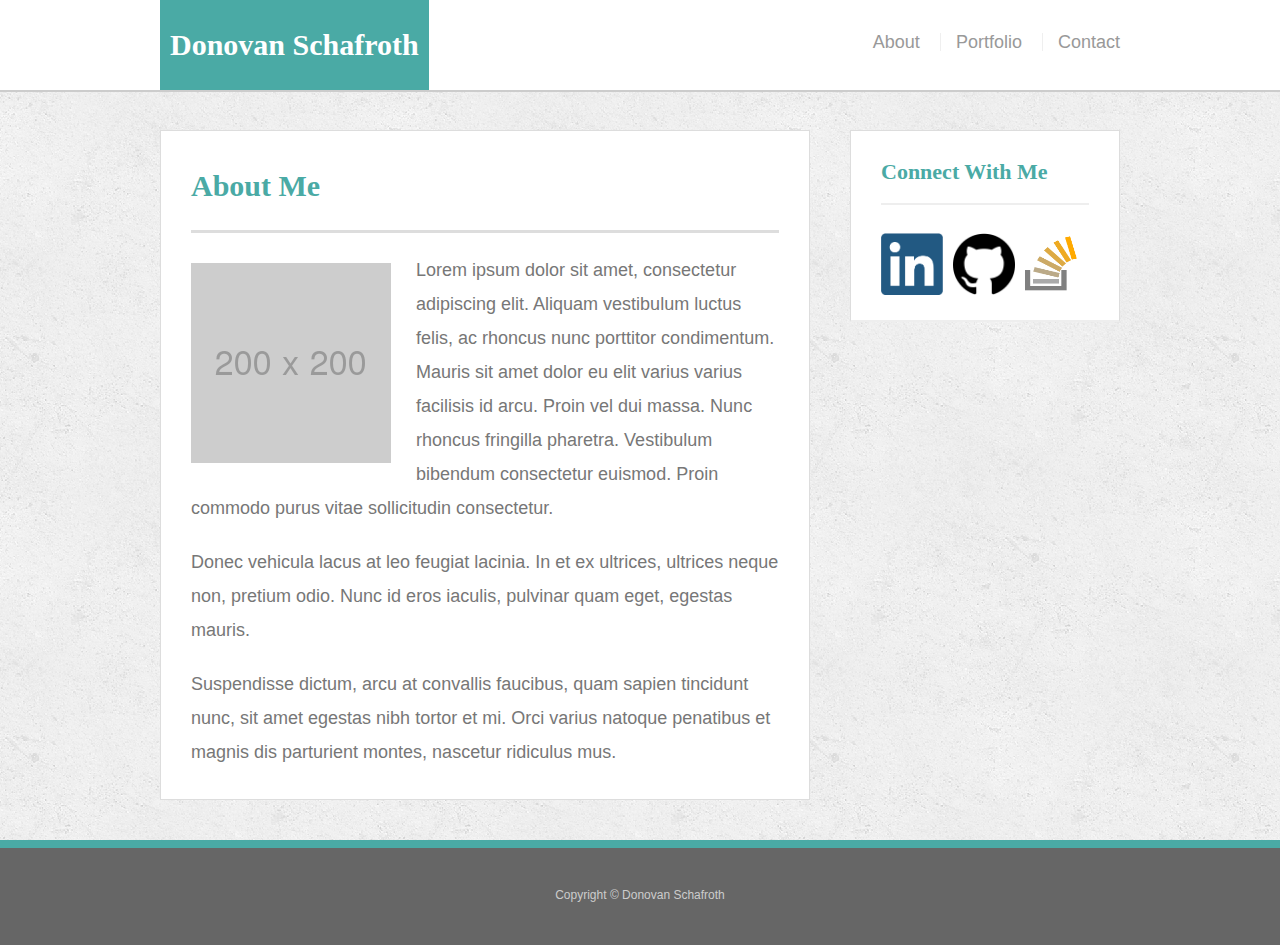
<file: index.html>
<!DOCTYPE html>
<html lang="en">
<head>
  <meta charset="UTF-8">
  <meta name="viewport" content="width=device-width, initial-scale=1.0">
  <meta http-equiv="X-UA-Compatible" content="ie=edge">
  <title>About | Donovan Schafroth</title>
  <link rel="stylesheet" type="text/css" href="assets/css/reset.css">
  <link rel="stylesheet" type="text/css" href="assets/css/style.css">
</head>

<body>
  <header id="masthead">
    <div class="container">
      <a href="index.html" id="logo">Donovan Schafroth</a>
      <nav>
        <a href="index.html">About</a>
        <a href="portfolio.html">Portfolio</a>
        <a href="contact.html">Contact</a>
      </nav>
    </div>
  </header>
<div class="wrapper">
  <div id="main-container" class="container">
    <section class="main-section">
      <h1>About Me</h1>

      <img src="assets/images/200x200.png" class="auth-image" alt="Donovan Schafroth">

      <p>Lorem ipsum dolor sit amet, consectetur adipiscing elit. Aliquam vestibulum luctus felis, ac rhoncus nunc porttitor condimentum. Mauris sit amet dolor eu elit varius varius facilisis id arcu. Proin vel dui massa. Nunc rhoncus fringilla pharetra. Vestibulum bibendum consectetur euismod. Proin commodo purus vitae sollicitudin consectetur.</p>

      <p>Donec vehicula lacus at leo feugiat lacinia. In et ex ultrices, ultrices neque non, pretium odio. Nunc id eros iaculis, pulvinar quam eget, egestas mauris.</p>

      <p>Suspendisse dictum, arcu at convallis faucibus, quam sapien tincidunt nunc, sit amet egestas nibh tortor et mi. Orci varius natoque penatibus et magnis dis parturient montes, nascetur ridiculus mus.</p>

    </section>

    <section class="sidebar">
      <div id="connect">
        <h2>Connect With Me</h2>
        <img src="assets/images/linkedIN.png" alt="LinkedIn" class="social">
        <a href="https://github.com/Dschafroth97"><img src="assets/images/gitHub.png" alt="GitHub" class="social"></a>
        <img src="assets/images/stackOverflow.png" alt="StackOverflow" class="social">
      </div>
    </section>

    <div class="push"></div>
  </div>
</div>

  <footer>
    <div class="container">
      Copyright &copy; Donovan Schafroth
    </div>
  </footer>

</body>

</html>
</file>
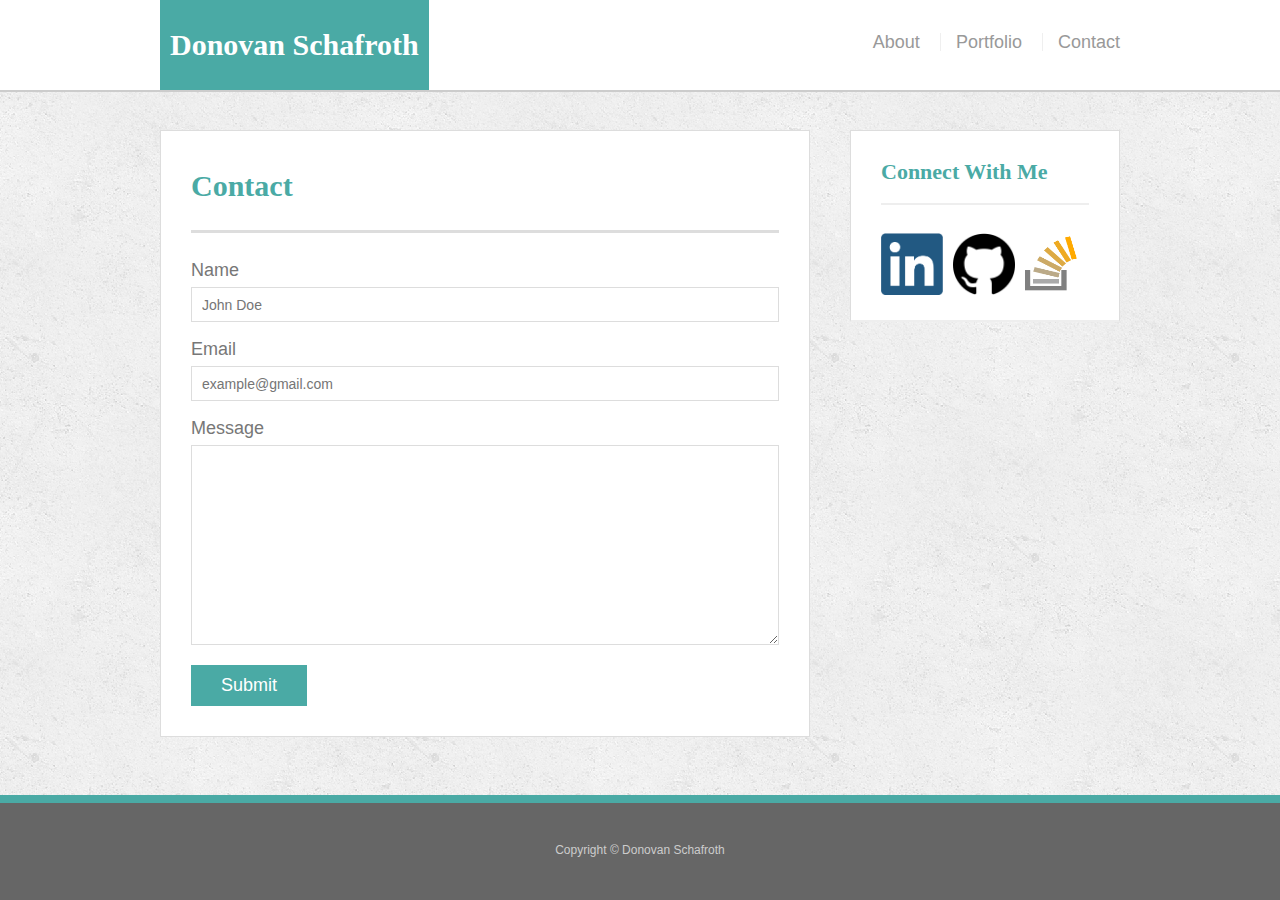
<file: contact.html>
<!DOCTYPE html>
<html lang="en">
<head>
  <meta charset="UTF-8">
  <meta name="viewport" content="width=device-width, initial-scale=1.0">
  <meta http-equiv="X-UA-Compatible" content="ie=edge">
  <title>Contact | Donovan Schafroth</title>
  <link rel="stylesheet" type="text/css" href="assets/css/reset.css">
  <link rel="stylesheet" type="text/css" href="assets/css/style.css">
</head>
<body>
    <header id="masthead">
        <div class="container">
          <a href="index.html" id="logo">Donovan Schafroth</a>
          <nav>
            <a href="index.html">About</a>
            <a href="portfolio.html">Portfolio</a>
            <a href="contact.html">Contact</a>
          </nav>
        </div>
      </header>
      <div class="wrapper">
        <div id="main-container" class="container">

          <section class="main-section">
            <h1>Contact</h1>

            <form id="contact-form">
              <ul>
                <li>
                  <label for="name">Name</label>
                  <input type="text" id="name" name="name" placeholder="John Doe" required="required">
                </li>
                <li>
                  <label for="email">Email</label>
                  <input type="email" id="email" name="email" placeholder="example@gmail.com" required="required">
                </li>
                <li>
                  <label for="message">Message</label>
                  <textarea name="message" id="message" required="required"></textarea>
                </li>
              </ul>
              <input type="submit">
            </form>

          </section>

          <section class="sidebar">
            <div id="connect">
              <h2>Connect With Me</h2>
              <img src="assets/images/linkedIN.png" alt="LinkedIn" class="social">
              <a href="https://github.com/Dschafroth97"><img src="assets/images/gitHub.png" alt="GitHub" class="social"></a>
              <img src="assets/images/stackOverflow.png" alt="StackOverflow" class="social">
            </div>
          </section>
          <div class="push"></div>
        </div>
    </div>

      <footer>
          <div class="container">
            Copyright &copy; Donovan Schafroth
          </div>
        </footer>
</body>
</html>
</file>
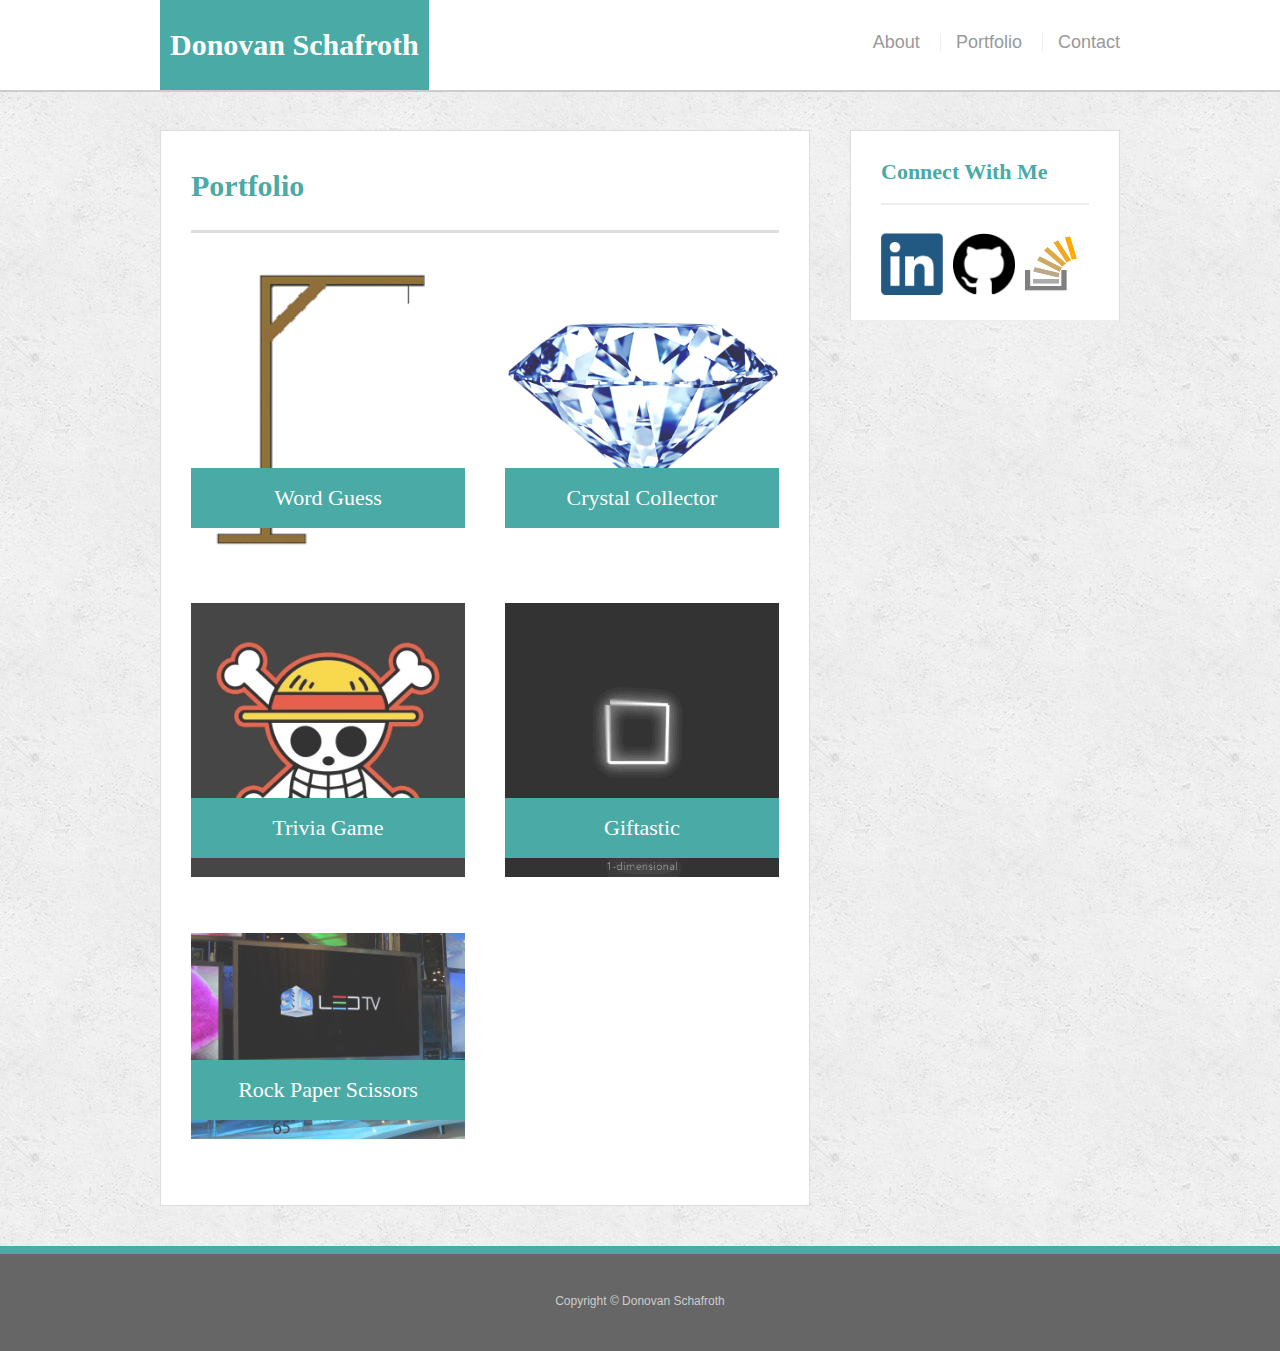
<file: portfolio.html>
<!DOCTYPE html>
<html lang="en">

<head>
  <meta charset="UTF-8">
  <meta name="viewport" content="width=device-width, initial-scale=1.0">
  <meta http-equiv="X-UA-Compatible" content="ie=edge">
  <title>Portfolio | Donovan Schafroth</title>
  <link rel="stylesheet" type="text/css" href="assets/css/reset.css">
  <link rel="stylesheet" type="text/css" href="assets/css/style.css">
</head>

<body>
  <header id="masthead">
    <div class="container">
      <a href="index.html" id="logo">Donovan Schafroth</a>
      <nav>
        <a href="index.html">About</a>
        <a href="portfolio.html">Portfolio</a>
        <a href="contact.html">Contact</a>
      </nav>
    </div>
  </header>
  <div class="wrapper">
    <div id="main-container" class="container">
      <section class="main-section">
        <h1>Portfolio</h1>

        <div class="work">
          <a href="https://dschafroth97.github.io/WordGuess/"><img src="assets/images/hangman.png" alt="Word Guess">
            <h3>Word Guess</h3>
          </a>


        </div>
        <div class="work">
          <a href="https://dschafroth97.github.io/CrystalCollector/"><img src="assets/images/crystal.png"
              alt="Crystal Collector">
            <h3>Crystal Collector</h3>
          </a>


        </div>
        <div class="work">
          <a href="https://dschafroth97.github.io/Trivia/"><img src="assets/images/strawHat.webp" alt="Trivia Game">
            <h3>Trivia Game</h3>
          </a>


        </div>
        <div class="work">
          <a href="https://dschafroth97.github.io/Giftastic/"><img id="giftastic" src="assets/images/giphy.gif"
              alt="Giftastic">
            <h3>Giftastic</h3>
          </a>

        </div>
        <div class="work">
          <img src="assets/images/technics-q-c-640-480-9.jpg" alt="Rock Paper Scissors">
          <h3>Rock Paper Scissors</h3>

        </div>
      </section>

      <section class="sidebar">
        <div id="connect">
          <h2>Connect With Me</h2>
          <img src="assets/images/linkedIN.png" alt="LinkedIn" class="social">
          <a href="https://github.com/Dschafroth97"><img src="assets/images/gitHub.png" alt="GitHub" class="social"></a>
          <img src="assets/images/stackOverflow.png" alt="StackOverflow" class="social">
        </div>
      </section>
      <div class="push"></div>
    </div>
  </div>

  <footer>
    <div class="container">
      Copyright &copy; Donovan Schafroth
    </div>
  </footer>
</body>

</html>
</file>
<file: assets/css/style.css>
*{
  box-sizing: border-box;

}

body{
  background: url(../images/concrete_seamless.png);
  font-size: 18px;
  line-height: 34px;
  font-family: "Arial", "Helvetica Neue", Helvetica, sans-serif;
  color: #777;
}

html,body{
  height:100%;
}

.wrapper {
  height: auto !important;
  height: 100%;
  min-height: 100%;
  margin: 0 auto -105px;
}

footer, 
.push{
  height: 105px;
}

#logo:hover,
input[type=submit]:hover {
  background: #5e7f7e;
}

nav a:hover {
  color: #5e7f7e;
}

.social:hover {
  cursor: pointer;
  opacity: 0.8;
}

.container{
  width: 100%;
  max-width: 960px;
  margin: 0 auto;
  clear: both;
}

h1, h2, h3, p {
  margin-bottom: 20px;
}

p:last-child {
  margin-bottom: 0;
}

h1, h2, h3 {
  font-family: "Georgia", Times, Times New Roman, serif;
  font-weight: 700;
  color: #4aaaa5;
}

h1{
  font-size: 30px;
  line-height: 49px;
  border-bottom: 3px solid #ddd;
  padding-bottom: 20px;
}

h2, h3 {
  font-size: 22px;
}

#masthead {
  position: fixed;
  background: #fff;
  margin: 0 0 30px;
  z-index: 99;
  color: #fff;
  overflow: auto;
  border-bottom: 2px solid #ccc;
  width: 100%;
}

#logo{
  height: 90px;
  background: #4aaaa5;
  float: left;
  font-family: "Georgia", Times,"Times New Roman", serif;
  text-align: center;
  line-height: 90px;
  color: #fff;
  font-weight: 700;
  font-size: 30px;
  text-decoration: none;
  padding: 0 10px 0 10px;
}

nav{
  float: right;
  margin-top: 25px;
}

nav a {
  color: #999;
  text-decoration: none;
  margin-left: 15px;
  display: inline-block;
  border-left: 1px solid #efefef;
  padding-left: 15px;
  line-height: 18px;
}

nav a:first-child {
  border-left: 0 none;
}

#main-container{
  padding-top: 130px;
}

.main-section{
  background: #fff;
  padding: 30px;
  margin: 0px 0px 40px 0px;
  width: 100%;
  max-width: 650px;
  float: left;
  border: 1px solid #ddd;
}
.auth-image{
  width: 200px;
  height: auto;
  margin-top: 10px;
  float: left;
  margin-right: 25px;
}

.sidebar{
  background: #fff;
  padding: 30px;
  width: 100%;
 max-width: 270px;
 float:right;
 border: 1px solid #ddd;
 margin-bottom: 20px; 
}

h3, .sidebar, h2 {
  border-bottom: 2px solid #eee;
  padding-bottom: 20px;
  margin-bottom: 20px;
  line-height: 22px;
}

.social{
  width: 62px;
  height: 62px;
  margin-top: 8px;
  margin-right: 5px;
}

.social:last-child{
  margin-right: 0;
}

footer{
  background: #666;
  color: #fff;
  padding: 30px 0;
  clear: both;
  border-top: 8px solid #4aaaa5;
  color: #ccc;
  font-size: 12px;
  text-align: center;
}

.work{
  width: 274px;
  overflow: auto;
  position: relative;
  float: left;
  margin: 20px 0px 25px;
}

.work:nth-child(even){
  margin-right: 40px;
}

.work img {
  width: 100%;
  border: 0 none;
  opacity: .8;
}

.work h3 {
  border-bottom: 0;
  background: #4aaaa5;
  color: #fff;
  text-align: center;
  position: absolute;
  bottom: 30px;
  padding: 15px;
  width: 100%;
  line-height: 30px;
  margin-bottom: 0;
  font-weight: 300;
}

#contact-form ul {
  margin-bottom: 20px;
}

#contact-form li {
  margin-bottom: 10px;
}

label,
input[type=text],
input[type=email],
textarea {
  display:block;
  width: 100%;
}

input[type=text],
input[type=email],
textarea{
  height: 35px;
  border: 1px solid #ddd;
  padding: 0 10px;
  font-size: 14px;
}

textarea{
  height: 200px;
}

input[type=submit] {
  background: #4aaaa5;
  border: 0 none;
  color: #fff;
  font-size: 18px;
  padding: 10px 30px;
  cursor: pointer;
}
@media only screen and (max-width:980px) {
  nav {
    margin-right: 5px;
  }
}


@media only screen and (max-width: 768px) {
  .main-section,
  .sidebar {
    max-width: 100%;
  }

  main {
    overflow: auto;
  }

  .work {
    /* Box-model */
    width: 47%;

    /* Positioning */
    margin-bottom: 10px;
  }

  .work:nth-child(even) {
    margin-right: 0;
  }

  .work:nth-child(odd) {
    float: right;
  }

  .auth-image {
    width: 50%;
  }

  .sidebar {
    margin-bottom: 40px;
  }
}

@media only screen and (max-width: 640px){
  #masthead {
    position: static;
    margin-bottom: 20px;
  }

  header .container {
    padding: 0;
  }

  main.container {
    padding-top: 0;
  }

  #logo,
  .work,
  .auth-image {
    width: 100%;
  }

  nav {
    width: 100%;

    margin: 15px 0;

    text-align: center;
  }

  nav a {
    width: 30%;
    padding-left: 0;

    margin-left: 0;
  }
}
</file>
